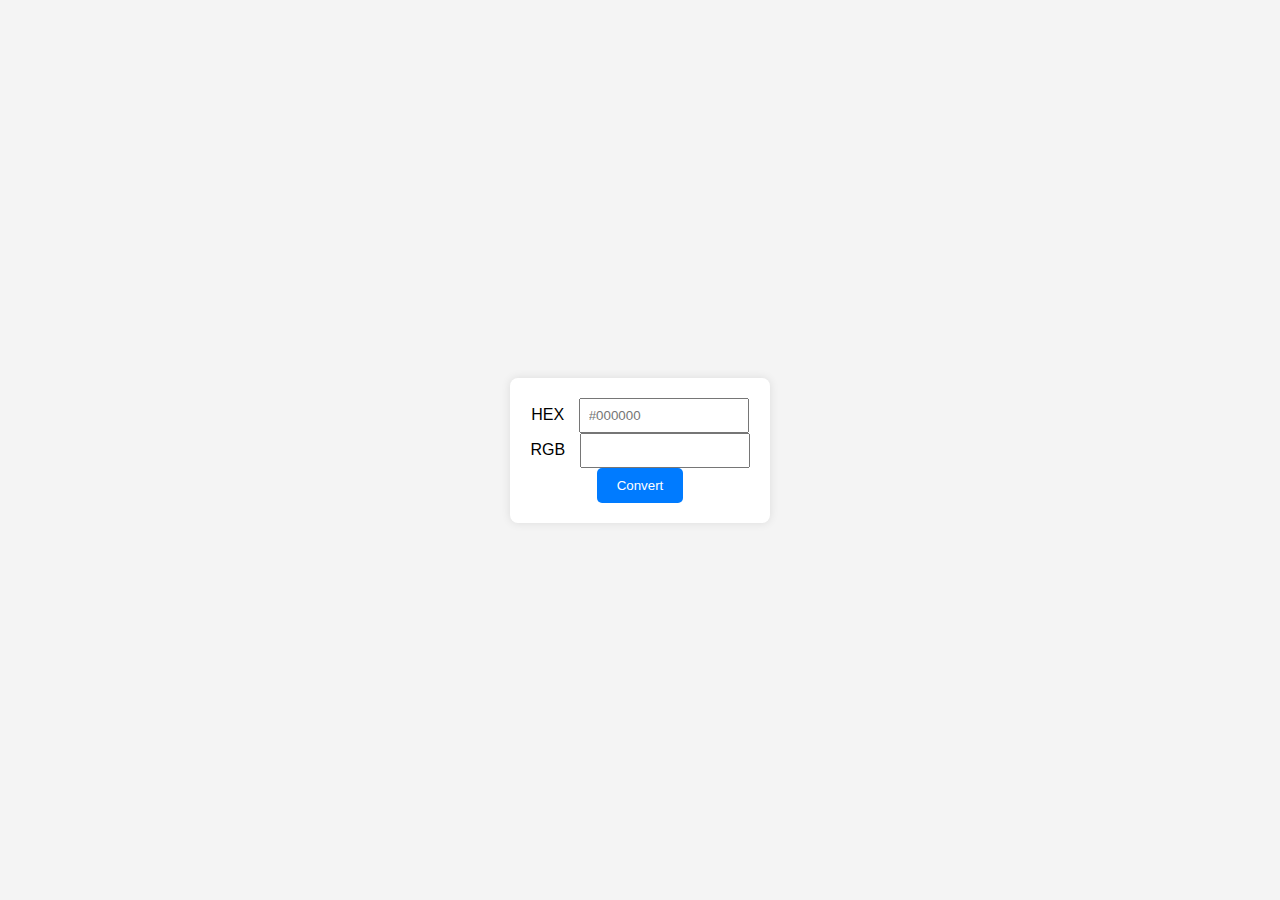
<file: hextorgb/index.html>
<!DOCTYPE html>
<html lang="en">
  <head>
    <meta charset="UTF-8" />
    <meta name="viewport" content="width=device-width, initial-scale=1.0" />
    <link rel="stylesheet" href="style.css" />
    <title>Color Converter</title>
  </head>
  <body>
    <div id="container">
      <div class="panel">
        <div class="hex">
          <label for="hex">HEX</label>
          <input type="text" name="hex" id="hex" placeholder="#000000" />
        </div>
        <div class="rgb">
          <label for="rgb">RGB</label>
          <input type="text" name="rgb" id="rgb" readonly />
        </div>
      </div>

      <button onclick="convertHexToRGB()">Convert</button>
    </div>

    <script src="script.js"></script>
  </body>
</html>
</file>
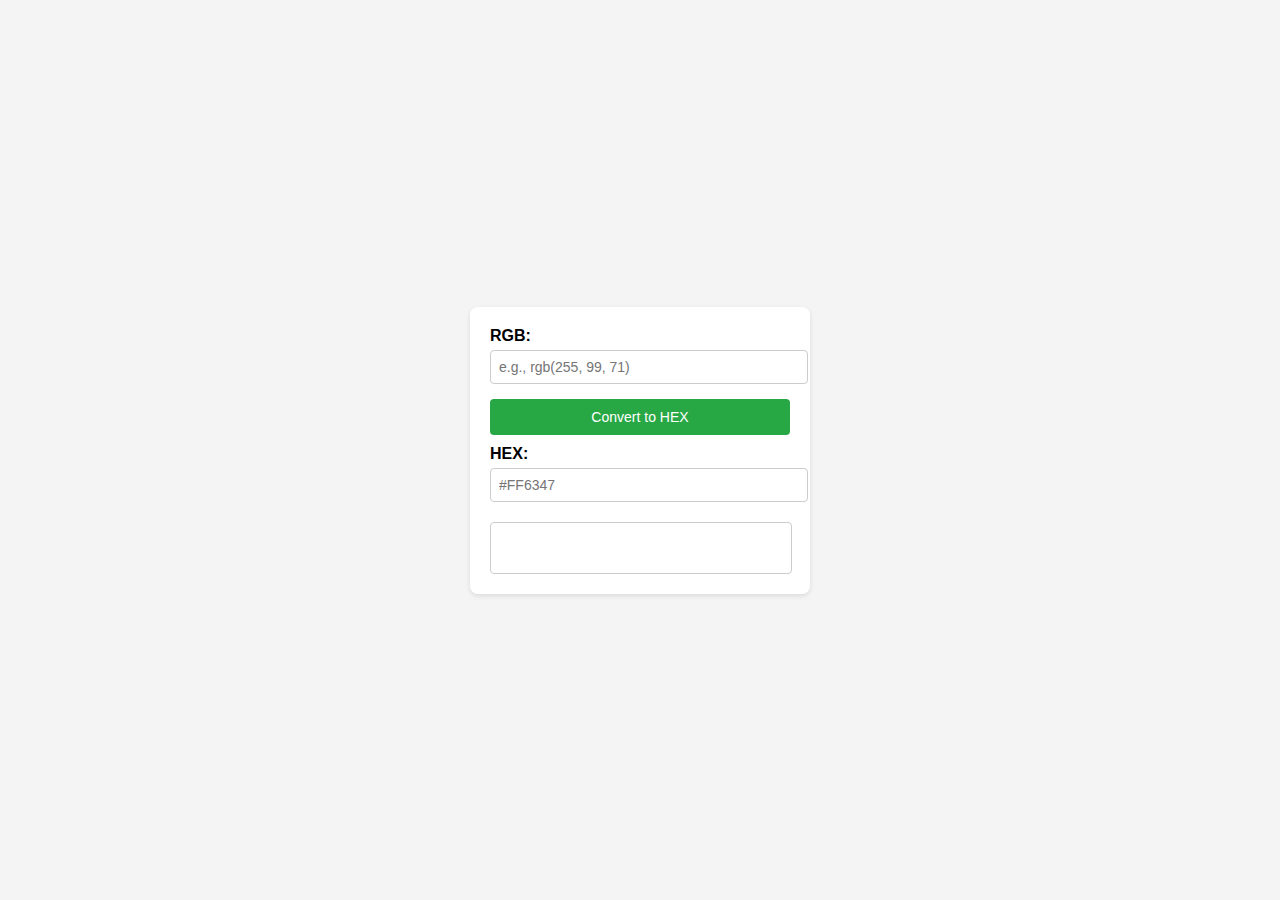
<file: rgbtohex/index.html>
<!DOCTYPE html>
<html lang="en">
<head>
    <meta charset="UTF-8">
    <meta name="viewport" content="width=device-width, initial-scale=1.0">
    <title>RGB to HEX Converter</title>
    <link rel="stylesheet" href="style.css">
</head>
<body>
    <div class="converter">
       
        <div class="input-group">
            <label for="rgb">RGB:</label>
            <input id="rgb" type="text" placeholder="e.g., rgb(255, 99, 71)" />
        </div>
        <button id="convert-to-hex">Convert to HEX</button>
        <div class="input-group">
            <label for="hex">HEX:</label>
            <input id="hex" type="text" placeholder="#FF6347" readonly />
        </div>
        <div class="preview" id="color-preview"></div>
    </div>
    <script src="script.js"></script>
</body>
</html>
</file>
<file: hextorgb/style.css>
body {
    font-family: Arial, sans-serif;
    background-color: #f4f4f4;
    display: flex;
    justify-content: center;
    align-items: center;
    height: 100vh;
    margin: 0;
}

#container {
    background-color: #ffffff;
    padding: 20px;
    border-radius: 8px;
    box-shadow: 0 0 10px rgba(0, 0, 0, 0.1);
    text-align: center;
}



.input-container {
    margin-bottom: 15px;
}

label {
    margin-right: 10px;
}

input {
    padding: 8px;
    width: 150px;
}

button {
    padding: 10px 20px;
    background-color: #007bff;
    color: white;
    border: none;
    border-radius: 5px;
    cursor: pointer;
}

button:hover {
    background-color: #0056b3;
}
</file>
<file: rgbtohex/style.css>
body {
    font-family: Arial, sans-serif;
    background: #f4f4f4;
    display: flex;
    justify-content: center;
    align-items: center;
    height: 100vh;
    margin: 0;
}

.converter {
    background: white;
    padding: 20px;
    border-radius: 8px;
    box-shadow: 0 2px 5px rgba(0, 0, 0, 0.1);
    width: 300px;
    text-align: center;
}



.input-group {
    margin-bottom: 15px;
    text-align: left;
}

label {
    display: block;
    font-weight: bold;
    margin-bottom: 5px;
}

input {
    width: 100%;
    padding: 8px;
    font-size: 14px;
    border: 1px solid #ccc;
    border-radius: 4px;
}

button {
    background: #28a745;
    color: white;
    border: none;
    padding: 10px 15px;
    border-radius: 4px;
    cursor: pointer;
    font-size: 14px;
    width: 100%;
    margin-bottom: 10px;
}

button:hover {
    background: #218838;
}

.preview {
    width: 100%;
    height: 50px;
    margin-top: 20px;
    border-radius: 4px;
    border: 1px solid #ccc;
}
</file>
